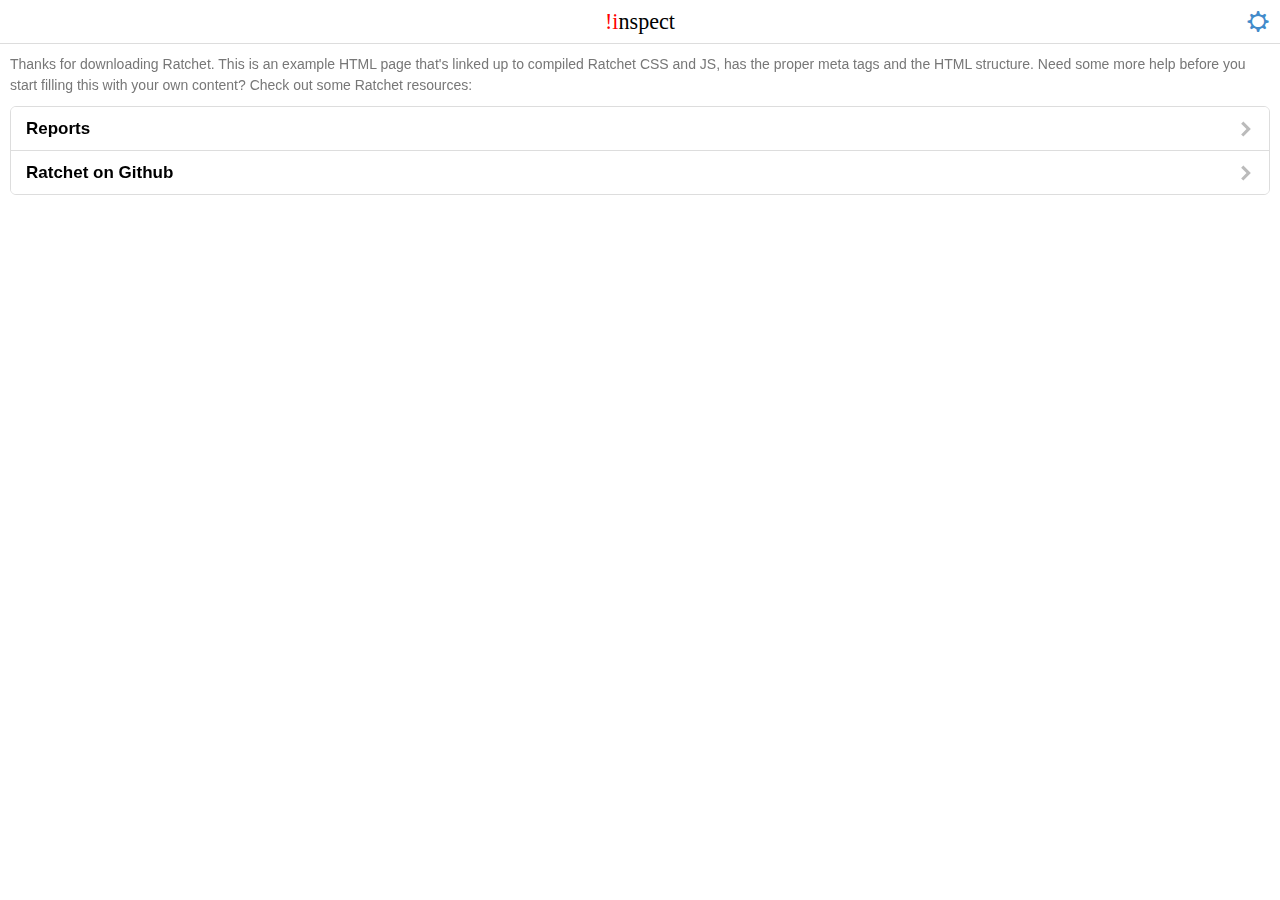
<file: ratchet-v2.0.2/index.html>
<!DOCTYPE html>
<html manifest="offline.appcache">
  <head>
    <meta charset="utf-8">
    <title>Ratchet template page</title>

    <!-- Sets initial viewport load and disables zooming  -->
    <meta name="viewport" content="initial-scale=1, maximum-scale=1">

    <!-- Makes your prototype chrome-less once bookmarked to your phone's home screen -->
    <meta name="apple-mobile-web-app-capable" content="yes">
    <meta name="apple-mobile-web-app-status-bar-style" content="black">

    <!-- Include the compiled Ratchet CSS -->
    <link href="css/ratchet.css" rel="stylesheet">

	<style>
		h1.title {
			font-size: 1.3em;
			font-family: Impact;
		}
		h1.title::first-letter {
			color: red;
		}
		.to-upload {
			background: lime;
			padding: 3px;
		}
	
	</style>
	
  </head>
  <body>

    <!-- Make sure all your bars are the first things in your <body> -->
    <header class="bar bar-nav">
	   <a class="icon icon-gear pull-right" href="#settings"></a>
      <h1 class="title">!inspect</h1>
    </header>

    <!-- Wrap all non-bar HTML in the .content div (this is actually what scrolls) -->
    <div class="content">
      <p class="content-padded">Thanks for downloading Ratchet. This is an example HTML page that's linked up to compiled Ratchet CSS and JS, has the proper meta tags and the HTML structure. Need some more help before you start filling this with your own content? Check out some Ratchet resources:</p>
      <div class="card">
        <ul class="table-view">
          <li class="table-view-cell">
            <a class="push-right" data-transition="slide-in"  href="reports.html">
              <strong>Reports</strong>
            </a>
          </li>
          <li class="table-view-cell">
            <a class="push-right" href="https://github.com/twbs/ratchet/">
              <strong>Ratchet on Github</strong>
            </a>
          </li>
      
        </ul>
      </div>
    </div>

	
	<div id="settings" class="modal">
	  <header class="bar bar-nav">
		<a class="icon icon-close pull-right" data-transition="slide-down" href="#settings"></a>
		<h1 class="title">Settings</h1>
	  </header>

	  <div class="content">
		<p class="content-padded">The contents of my modal go here. Lorem ipsum dolor sit amet, consectetur adipisicing elit, sed do eiusmod tempor incididunt ut labore et dolore magna aliqua. Ut enim ad minim veniam, quis nostrud exercitation ullamco laboris nisi ut.</p>
		<form class="input-group">
		  <input type="text" placeholder="Full name" ez-value="settings.name">
		  <input type="email" placeholder="Email" ez-value="settings.email">
		  <input type="text" placeholder="Username" ez-value="settings.username">
		</form>
	  </div>
	</div>	
	
	
	<script src="js/ez-bind.min.js"></script>
    <script src="js/ratchet.js"></script>
	<script src="js/app.js"></script>

  </body>
</html>
</file>
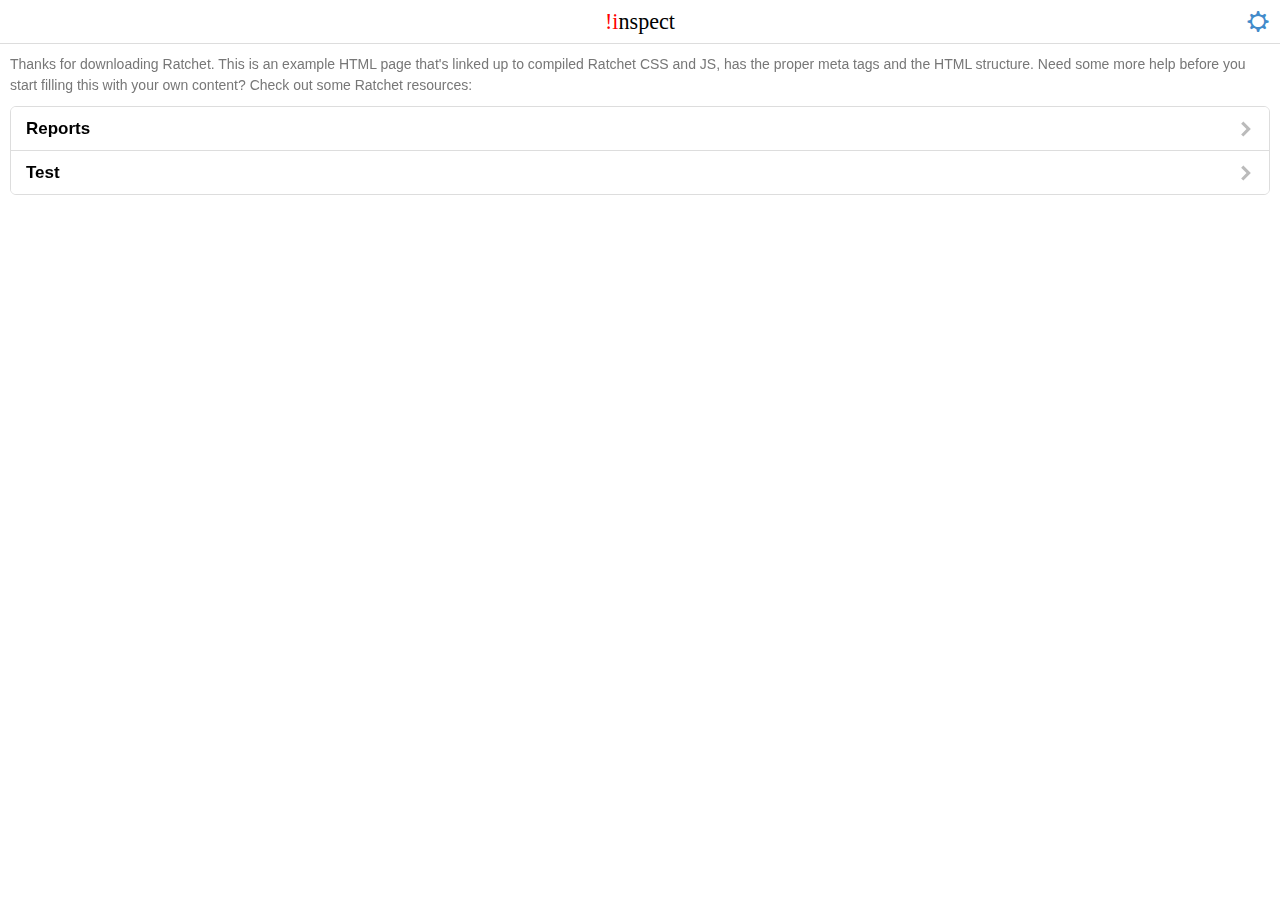
<file: webapp/index.html>
<!DOCTYPE html>
<html manifest="offline.appcache">
  <head>
    <meta charset="utf-8">
    <title>!inspect.eu</title>

    <!-- Sets initial viewport load and disables zooming  -->
    <meta name="viewport" content="initial-scale=1, maximum-scale=1">

    <!-- Makes your prototype chrome-less once bookmarked to your phone's home screen -->
    <meta name="apple-mobile-web-app-capable" content="yes">
    <meta name="apple-mobile-web-app-status-bar-style" content="black">

	<link rel="shortcut icon" href="/favicon.ico" type="image/x-icon">
	<link rel="icon" href="/favicon.ico" type="image/x-icon">
	
    <!-- Include the compiled Ratchet CSS -->
    <link href="css/ratchet.css" rel="stylesheet">
    <link href="css/app.css" rel="stylesheet">

  </head>
  <body>

    <!-- Make sure all your bars are the first things in your <body> -->
    <header class="bar bar-nav">
	   <a class="icon icon-gear pull-right" href="#settings"></a>
      <h1 class="title">!inspect</h1>
    </header>

    <!-- Wrap all non-bar HTML in the .content div (this is actually what scrolls) -->
    <div class="content">
      <p class="content-padded">Thanks for downloading Ratchet. This is an example HTML page that's linked up to compiled Ratchet CSS and JS, has the proper meta tags and the HTML structure. Need some more help before you start filling this with your own content? Check out some Ratchet resources:</p>
      <div class="card">
        <ul class="table-view">
          <li class="table-view-cell">
            <a class="push-right" data-transition="slide-in"  href="reports.html">
              <strong>Reports</strong>
            </a>
          </li>
          <li class="table-view-cell">
            <a class="push-right" data-transition="slide-in" href="test.html">
              <strong>Test</strong>
            </a>
          </li>
      
        </ul>
      </div>
    </div>

	
	<div id="settings" class="modal">
	  <header class="bar bar-nav">
		<a class="icon icon-close pull-right" data-transition="slide-down" href="#settings"></a>
		<h1 class="title">Settings</h1>
	  </header>

	  <div class="content">
		<p class="content-padded">The contents of my modal go here. Lorem ipsum dolor sit amet, consectetur adipisicing elit, sed do eiusmod tempor incididunt ut labore et dolore magna aliqua. Ut enim ad minim veniam, quis nostrud exercitation ullamco laboris nisi ut.</p>
		<form class="input-group">
		  <input type="text" placeholder="Full name" ez-value="settings.name">
		  <input type="email" placeholder="Email" ez-value="settings.email">
		  <input type="text" placeholder="Username" ez-value="settings.username">
		</form>
	  </div>
	</div>	
	
	
	<script src="js/ez-bind.min.js"></script>
    <script src="js/ratchet.js"></script>
	<script src="js/app.js"></script>

  </body>
</html>
</file>
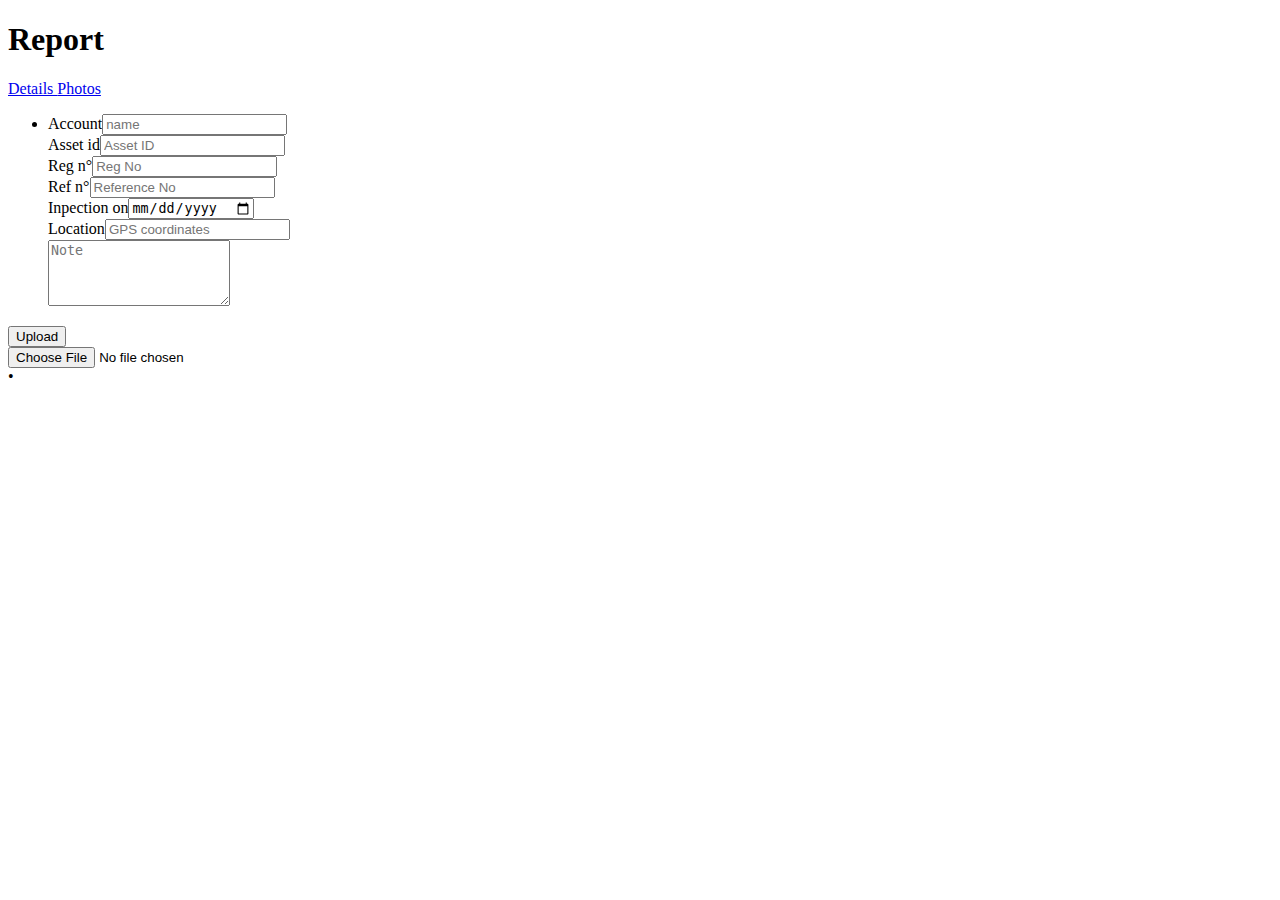
<file: webapp/newreport.html>
<!DOCTYPE html>
<html>
   <head>
      <meta charset="utf-8">
      <title>!inspect</title>
   </head>
   <body>

      <!-- Make sure all your bars are the first things in your <body> -->
      <header class="bar bar-nav">
         <a class="icon icon-left-nav pull-left" data-transition="slide-out" href="index.html"></a>
         <h1 class="title">Report</h1>
      </header>

      <!-- Wrap all non-bar HTML in the .content div (this is actually what scrolls) -->
      <div class="content" id="new-report-page">
         <div class="content-padded">
            <div class="segmented-control">
               <a class="control-item active" href="#details"> Details </a>
               <a class="control-item" href="#photos"> Photos </a>
            </div>
            <div >
               <span id="details" class="control-content active">

                  <ul class="table-view">
                     <li class="table-view-divider no-padding">
                        <form class="input-group">
                           <div class="input-row"><label>Account</label><input type="text" placeholder="name" ez-value="currentReport.details.accountName"></div>
                           <div class="input-row"><label>Asset id</label><input type="text" placeholder="Asset ID" ez-value="currentReport.details.assetID"></div>
                           <div class="input-row"><label>Reg n°</label><input type="text" placeholder="Reg No" ez-value="currentReport.details.regNo"></div>
                           <div class="input-row"><label>Ref n°</label><input type="text" placeholder="Reference No" ez-value="currentReport.details.refNo"></div>
                           <div class="input-row"><label>Inpection on</label><input type="date" placeholder="Inpection Date" ez-value="currentReport.details.inspectionDate"></div>
                           <div class="input-row"><label>Location</label><input type="text" placeholder="GPS coordinates" ez-value="currentReport.details.location"></div>
                           <textarea placeholder="Note" ez-value="currentReport.details.comment" rows="4" ></textarea>
                        </form>
                     </li>
                  </ul>
                  <button class="btn btn-positive btn-block" ez-on="click:uploadReport"> <span class="icon icon-share"></span> Upload</button>

               </span>
               <span id="photos" class="control-content">

                  <div class="hide">
                     <input id="camera-capture" type="file" capture="camera" accept="image/*"  ez-on="change: newPictureCaptured">
                  </div>

                  <div class="cursor"> <span ez-repeat="cursorsList" ez-class="red:.">&bullet;</span> </div>
                  <a class="icon icon-plus picture-btn green" ez-on="click:capturePicture"></a>
                  <a class="icon icon-close picture-btn red" ez-on="click:removePicture"></a>
                  <div class="slider" id="mySlider" ez-on="slide:slide">
                     <div class="slide-group">
                        <div class="slide" ez-repeat="currentReport.pictures">
                           <img ez-attr="src:url">
                        </div>
                     </div>
                  </div>

               </span>
            </div>
         </div>
      </div>
   </body>
</html>
</file>
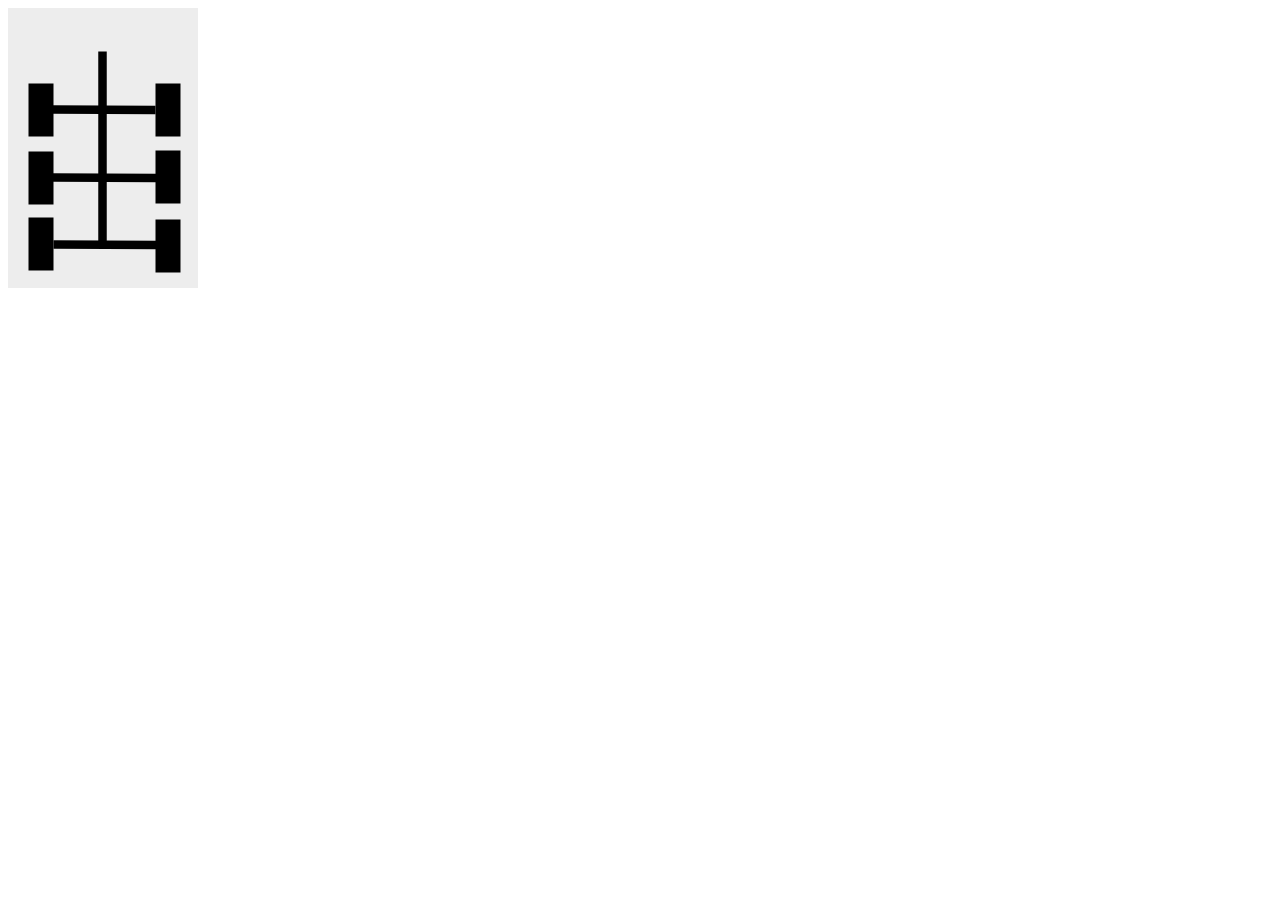
<file: webapp/trailer.html>
<!doctype html>
<html>
<head>

	<style>
		.red {
			fill: red;
			stroke: red;
		}
	</style>

</head>
<body>


<svg width="190" height="280" xmlns="http://www.w3.org/2000/svg">
 <!-- Created with Method Draw - http://github.com/duopixel/Method-Draw/ -->
 <g>
  <title>background</title>
  <rect fill="#ededed" id="canvas_background" height="282" width="192" y="-1" x="-1"/>
  <g display="none" overflow="visible" y="0" x="0" height="100%" width="100%" id="canvasGrid">
   <rect fill="url(#gridpattern)" stroke-width="0" y="0" x="0" height="100%" width="100%"/>
  </g>
 </g>
 <g>
  <title>Layer 1</title>
  <line stroke="#000" stroke-linecap="undefined" stroke-linejoin="undefined" id="svg_1" y2="238.5" x2="94.5" y1="43.500001" x1="94.5" stroke-width="8.5" />
  <line stroke="#000" stroke-linecap="undefined" stroke-linejoin="undefined" id="svg_2" y2="170" x2="148.500005" y1="169.5" x1="44.5" stroke-width="8.5" />
  <line stroke="#000" stroke-linecap="undefined" stroke-linejoin="undefined" id="svg_3" y2="237" x2="149" y1="236.5" x1="45.499999" stroke-width="8.5" />
  <rect ez-on="click:r2click" ez-class="red:r2"  id="svg_4" height="51" width="23" y="143.5" x="148.5" fill-opacity="null" stroke-opacity="null" stroke-width="2" stroke="#000" />
  <rect ez-on="click:r3click" ez-class="red:r3" id="svg_6" height="51" width="23" y="212.5" x="148.5" fill-opacity="null" stroke-opacity="null" stroke-width="2" stroke="#000" />
  <rect ez-on="click:l3click" ez-class="red:l3"  id="svg_7" height="51" width="23" y="210.5" x="21.5" fill-opacity="null" stroke-opacity="null" stroke-width="2" stroke="#000" />
  <rect ez-on="click:l2click" ez-class="red:l2"  stroke="#000" id="svg_8" height="51" width="23" y="144.5" x="21.5" fill-opacity="null" stroke-opacity="null" stroke-width="2" />
  <line stroke="#000" stroke-linecap="undefined" stroke-linejoin="undefined" id="svg_9" y2="102" x2="147.500005" y1="101.5" x1="43.5" stroke-width="8.5" />
  <rect ez-on="click:r1click" ez-class="red:r1"  id="svg_10" height="51" width="23" y="76.5" x="148.5" fill-opacity="null" stroke-opacity="null" stroke-width="2" stroke="#000" />
  <rect stroke="#000" ez-on="click:l1click" ez-class="red:l1"  id="svg_11" height="51" width="23" y="76.5" x="21.5" fill-opacity="null" stroke-opacity="null" stroke-width="2" />
 </g>
</svg>


<script src="js/ez-bind.min.js"></script>
<script>
	var vm = new EZ(document.documentElement);
	vm.r1click = function () { vm.r1 = !vm.r1; };
	vm.r2click = function () { vm.r2 = !vm.r2; };
	vm.r3click = function () { vm.r3 = !vm.r3; };
	vm.l1click = function () { vm.l1 = !vm.l1; };
	vm.l2click = function () { vm.l2 = !vm.l2; };
	vm.l3click = function () { vm.l3 = !vm.l3; };
	
</script>
</body>
</html>
</file>
<file: ratchet-v2.0.2/css/ratchet.css>
/*!
 * =====================================================
 * Ratchet v2.0.2 (http://goratchet.com)
 * Copyright 2014 Connor Sears
 * Licensed under MIT (https://github.com/twbs/ratchet/blob/master/LICENSE)
 *
 * v2.0.2 designed by @connors.
 * =====================================================
 */

/*! normalize.css v3.0.1 | MIT License | git.io/normalize */
html {
  font-family: sans-serif;
  -webkit-text-size-adjust: 100%;
      -ms-text-size-adjust: 100%;
}

body {
  margin: 0;
}

article,
aside,
details,
figcaption,
figure,
footer,
header,
hgroup,
main,
nav,
section,
summary {
  display: block;
}

audio,
canvas,
progress,
video {
  display: inline-block;
  vertical-align: baseline;
}

audio:not([controls]) {
  display: none;
  height: 0;
}

[hidden],
template {
  display: none;
}

a {
  background: transparent;
}

a:active,
a:hover {
  outline: 0;
}

abbr[title] {
  border-bottom: 1px dotted;
}

b,
strong {
  font-weight: bold;
}

dfn {
  font-style: italic;
}

h1 {
  margin: .67em 0;
  font-size: 2em;
}

mark {
  color: #000;
  background: #ff0;
}

small {
  font-size: 80%;
}

sub,
sup {
  position: relative;
  font-size: 75%;
  line-height: 0;
  vertical-align: baseline;
}

sup {
  top: -.5em;
}

sub {
  bottom: -.25em;
}

img {
  border: 0;
}

svg:not(:root) {
  overflow: hidden;
}

figure {
  margin: 1em 40px;
}

hr {
  height: 0;
  -moz-box-sizing: content-box;
       box-sizing: content-box;
}

pre {
  overflow: auto;
}

code,
kbd,
pre,
samp {
  font-family: monospace, monospace;
  font-size: 1em;
}

button,
input,
optgroup,
select,
textarea {
  margin: 0;
  font: inherit;
  color: inherit;
}

button {
  overflow: visible;
}

button,
select {
  text-transform: none;
}

button,
html input[type="button"],
input[type="reset"],
input[type="submit"] {
  -webkit-appearance: button;
  cursor: pointer;
}

button[disabled],
html input[disabled] {
  cursor: default;
}

button::-moz-focus-inner,
input::-moz-focus-inner {
  padding: 0;
  border: 0;
}

input {
  line-height: normal;
}

input[type="checkbox"],
input[type="radio"] {
  box-sizing: border-box;
  padding: 0;
}

input[type="number"]::-webkit-inner-spin-button,
input[type="number"]::-webkit-outer-spin-button {
  height: auto;
}

input[type="search"] {
  -webkit-box-sizing: content-box;
     -moz-box-sizing: content-box;
          box-sizing: content-box;
  -webkit-appearance: textfield;
}

input[type="search"]::-webkit-search-cancel-button,
input[type="search"]::-webkit-search-decoration {
  -webkit-appearance: none;
}

fieldset {
  padding: .35em .625em .75em;
  margin: 0 2px;
  border: 1px solid #c0c0c0;
}

legend {
  padding: 0;
  border: 0;
}

textarea {
  overflow: auto;
}

optgroup {
  font-weight: bold;
}

table {
  border-spacing: 0;
  border-collapse: collapse;
}

td,
th {
  padding: 0;
}

* {
  -webkit-box-sizing: border-box;
     -moz-box-sizing: border-box;
          box-sizing: border-box;
}

body {
  position: fixed;
  top: 0;
  right: 0;
  bottom: 0;
  left: 0;
  font-family: "Helvetica Neue", Helvetica, sans-serif;
  font-size: 17px;
  line-height: 21px;
  color: #000;
  background-color: #fff;
}

a {
  color: #428bca;
  text-decoration: none;

  -webkit-tap-highlight-color: transparent;
}
a:active {
  color: #3071a9;
}

.content {
  position: absolute;
  top: 0;
  right: 0;
  bottom: 0;
  left: 0;
  overflow: auto;
  -webkit-overflow-scrolling: touch;
  background-color: #fff;
}

.content > * {
  -webkit-transform: translateZ(0);
      -ms-transform: translateZ(0);
          transform: translateZ(0);
}

.bar-nav ~ .content {
  padding-top: 44px;
}

.bar-header-secondary ~ .content {
  padding-top: 88px;
}

.bar-footer ~ .content {
  padding-bottom: 44px;
}

.bar-footer-secondary ~ .content {
  padding-bottom: 88px;
}

.bar-tab ~ .content {
  padding-bottom: 50px;
}

.bar-footer-secondary-tab ~ .content {
  padding-bottom: 94px;
}

.content-padded {
  margin: 10px;
}

.pull-left {
  float: left;
}

.pull-right {
  float: right;
}

.clearfix:before, .clearfix:after {
  display: table;
  content: " ";
}
.clearfix:after {
  clear: both;
}

h1, h2, h3, h4, h5, h6 {
  margin-top: 0;
  margin-bottom: 10px;
  line-height: 1;
}

h1, .h1 {
  font-size: 36px;
}

h2, .h2 {
  font-size: 30px;
}

h3, .h3 {
  font-size: 24px;
}

h4, .h4 {
  font-size: 18px;
}

h5, .h5 {
  margin-top: 20px;
  font-size: 14px;
}

h6, .h6 {
  margin-top: 20px;
  font-size: 12px;
}

p {
  margin-top: 0;
  margin-bottom: 10px;
  font-size: 14px;
  color: #777;
}

.btn {
  position: relative;
  display: inline-block;
  padding: 6px 8px 7px;
  margin-bottom: 0;
  font-size: 12px;
  font-weight: 400;
  line-height: 1;
  color: #333;
  text-align: center;
  white-space: nowrap;
  vertical-align: top;
  cursor: pointer;
  background-color: white;
  border: 1px solid #ccc;
  border-radius: 3px;
}
.btn:active, .btn.active {
  color: inherit;
  background-color: #ccc;
}
.btn:disabled, .btn.disabled {
  opacity: .6;
}

.btn-primary {
  color: #fff;
  background-color: #428bca;
  border: 1px solid #428bca;
}
.btn-primary:active, .btn-primary.active {
  color: #fff;
  background-color: #3071a9;
  border: 1px solid #3071a9;
}

.btn-positive {
  color: #fff;
  background-color: #5cb85c;
  border: 1px solid #5cb85c;
}
.btn-positive:active, .btn-positive.active {
  color: #fff;
  background-color: #449d44;
  border: 1px solid #449d44;
}

.btn-negative {
  color: #fff;
  background-color: #d9534f;
  border: 1px solid #d9534f;
}
.btn-negative:active, .btn-negative.active {
  color: #fff;
  background-color: #c9302c;
  border: 1px solid #c9302c;
}

.btn-outlined {
  background-color: transparent;
}
.btn-outlined.btn-primary {
  color: #428bca;
}
.btn-outlined.btn-positive {
  color: #5cb85c;
}
.btn-outlined.btn-negative {
  color: #d9534f;
}
.btn-outlined.btn-primary:active, .btn-outlined.btn-positive:active, .btn-outlined.btn-negative:active {
  color: #fff;
}

.btn-link {
  padding-top: 6px;
  padding-bottom: 6px;
  color: #428bca;
  background-color: transparent;
  border: 0;
}
.btn-link:active, .btn-link.active {
  color: #3071a9;
  background-color: transparent;
}

.btn-block {
  display: block;
  width: 100%;
  padding: 15px 0;
  margin-bottom: 10px;
  font-size: 18px;
}

input[type="submit"],
input[type="reset"],
input[type="button"] {
  width: 100%;
}

.btn .badge {
  margin: -2px -4px -2px 4px;
  font-size: 12px;
  background-color: rgba(0, 0, 0, .15);
}

.btn .badge-inverted,
.btn:active .badge-inverted {
  background-color: transparent;
}

.btn-primary:active .badge-inverted,
.btn-positive:active .badge-inverted,
.btn-negative:active .badge-inverted {
  color: #fff;
}

.btn-block .badge {
  position: absolute;
  right: 0;
  margin-right: 10px;
}

.btn .icon {
  font-size: inherit;
}

.bar {
  position: fixed;
  right: 0;
  left: 0;
  z-index: 10;
  height: 44px;
  padding-right: 10px;
  padding-left: 10px;
  background-color: white;
  border-bottom: 1px solid #ddd;

  -webkit-backface-visibility: hidden;
          backface-visibility: hidden;
}

.bar-header-secondary {
  top: 44px;
}

.bar-footer {
  bottom: 0;
}

.bar-footer-secondary {
  bottom: 44px;
}

.bar-footer-secondary-tab {
  bottom: 50px;
}

.bar-footer,
.bar-footer-secondary,
.bar-footer-secondary-tab {
  border-top: 1px solid #ddd;
  border-bottom: 0;
}

.bar-nav {
  top: 0;
}

.title {
  position: absolute;
  display: block;
  width: 100%;
  padding: 0;
  margin: 0 -10px;
  font-size: 17px;
  font-weight: 500;
  line-height: 44px;
  color: #000;
  text-align: center;
  white-space: nowrap;
}

.title a {
  color: inherit;
}

.bar-tab {
  bottom: 0;
  display: table;
  width: 100%;
  height: 50px;
  padding: 0;
  table-layout: fixed;
  border-top: 1px solid #ddd;
  border-bottom: 0;
}
.bar-tab .tab-item {
  display: table-cell;
  width: 1%;
  height: 50px;
  color: #929292;
  text-align: center;
  vertical-align: middle;
}
.bar-tab .tab-item.active, .bar-tab .tab-item:active {
  color: #428bca;
}
.bar-tab .tab-item .icon {
  top: 3px;
  width: 24px;
  height: 24px;
  padding-top: 0;
  padding-bottom: 0;
}
.bar-tab .tab-item .icon ~ .tab-label {
  display: block;
  font-size: 11px;
}

.bar .btn {
  position: relative;
  top: 7px;
  z-index: 20;
  padding: 6px 12px 7px;
  margin-top: 0;
  font-weight: 400;
}
.bar .btn.pull-right {
  margin-left: 10px;
}
.bar .btn.pull-left {
  margin-right: 10px;
}

.bar .btn-link {
  top: 0;
  padding: 0;
  font-size: 16px;
  line-height: 44px;
  color: #428bca;
  border: 0;
}
.bar .btn-link:active, .bar .btn-link.active {
  color: #3071a9;
}

.bar .btn-block {
  top: 6px;
  padding: 7px 0;
  margin-bottom: 0;
  font-size: 16px;
}

.bar .btn-nav.pull-left {
  margin-left: -5px;
}
.bar .btn-nav.pull-left .icon-left-nav {
  margin-right: -3px;
}
.bar .btn-nav.pull-right {
  margin-right: -5px;
}
.bar .btn-nav.pull-right .icon-right-nav {
  margin-left: -3px;
}

.bar .icon {
  position: relative;
  z-index: 20;
  padding-top: 10px;
  padding-bottom: 10px;
  font-size: 24px;
}
.bar .btn .icon {
  top: 3px;
  padding: 0;
}
.bar .title .icon {
  padding: 0;
}
.bar .title .icon.icon-caret {
  top: 4px;
  margin-left: -5px;
}

.bar input[type="search"] {
  height: 29px;
  margin: 6px 0;
}

.bar .segmented-control {
  top: 7px;
  margin: 0 auto;
}

.badge {
  display: inline-block;
  padding: 2px 9px 3px;
  font-size: 12px;
  line-height: 1;
  color: #333;
  background-color: rgba(0, 0, 0, .15);
  border-radius: 100px;
}
.badge.badge-inverted {
  padding: 0 5px 0 0;
  background-color: transparent;
}

.badge-primary {
  color: #fff;
  background-color: #428bca;
}
.badge-primary.badge-inverted {
  color: #428bca;
}

.badge-positive {
  color: #fff;
  background-color: #5cb85c;
}
.badge-positive.badge-inverted {
  color: #5cb85c;
}

.badge-negative {
  color: #fff;
  background-color: #d9534f;
}
.badge-negative.badge-inverted {
  color: #d9534f;
}

.card {
  margin: 10px;
  overflow: hidden;
  background-color: white;
  border: 1px solid #ddd;
  border-radius: 6px;
}

.card .table-view {
  margin-bottom: 0;
  border-top: 0;
  border-bottom: 0;
}
.card .table-view .table-view-divider:first-child {
  top: 0;
  border-top-left-radius: 6px;
  border-top-right-radius: 6px;
}
.card .table-view .table-view-divider:last-child {
  border-bottom-right-radius: 6px;
  border-bottom-left-radius: 6px;
}

.card .table-view-cell:last-child {
  border-bottom: 0;
}

.table-view {
  padding-left: 0;
  margin-top: 0;
  margin-bottom: 15px;
  list-style: none;
  background-color: #fff;
  border-top: 1px solid #ddd;
  border-bottom: 1px solid #ddd;
}

.table-view-cell {
  position: relative;
  padding: 11px 65px 11px 15px;
  overflow: hidden;
  border-bottom: 1px solid #ddd;
}
.table-view-cell:last-child {
  border-bottom: 0;
}
.table-view-cell > a:not(.btn) {
  position: relative;
  display: block;
  padding: inherit;
  margin: -11px -65px -11px -15px;
  overflow: hidden;
  color: inherit;
}
.table-view-cell > a:not(.btn):active {
  background-color: #eee;
}
.table-view-cell p {
  margin-bottom: 0;
}

.table-view-divider {
  padding-top: 6px;
  padding-bottom: 6px;
  padding-left: 15px;
  margin-top: -1px;
  margin-left: 0;
  font-weight: 500;
  color: #999;
  background-color: #fafafa;
  border-top: 1px solid #ddd;
  border-bottom: 1px solid #ddd;
}

.table-view .media,
.table-view .media-body {
  overflow: hidden;
}

.table-view .media-object.pull-left {
  margin-right: 10px;
}
.table-view .media-object.pull-right {
  margin-left: 10px;
}

.table-view-cell > .btn,
.table-view-cell > .badge,
.table-view-cell > .toggle,
.table-view-cell > a > .btn,
.table-view-cell > a > .badge,
.table-view-cell > a > .toggle {
  position: absolute;
  top: 50%;
  right: 15px;
  -webkit-transform: translateY(-50%);
      -ms-transform: translateY(-50%);
          transform: translateY(-50%);
}
.table-view-cell .navigate-left > .btn,
.table-view-cell .navigate-left > .badge,
.table-view-cell .navigate-left > .toggle,
.table-view-cell .navigate-right > .btn,
.table-view-cell .navigate-right > .badge,
.table-view-cell .navigate-right > .toggle,
.table-view-cell .push-left > .btn,
.table-view-cell .push-left > .badge,
.table-view-cell .push-left > .toggle,
.table-view-cell .push-right > .btn,
.table-view-cell .push-right > .badge,
.table-view-cell .push-right > .toggle,
.table-view-cell > a .navigate-left > .btn,
.table-view-cell > a .navigate-left > .badge,
.table-view-cell > a .navigate-left > .toggle,
.table-view-cell > a .navigate-right > .btn,
.table-view-cell > a .navigate-right > .badge,
.table-view-cell > a .navigate-right > .toggle,
.table-view-cell > a .push-left > .btn,
.table-view-cell > a .push-left > .badge,
.table-view-cell > a .push-left > .toggle,
.table-view-cell > a .push-right > .btn,
.table-view-cell > a .push-right > .badge,
.table-view-cell > a .push-right > .toggle {
  right: 35px;
}

.content > .table-view:first-child {
  margin-top: 15px;
}

input,
textarea,
button,
select {
  font-family: "Helvetica Neue", Helvetica, sans-serif;
  font-size: 17px;
}

select,
textarea,
input[type="text"],
input[type="search"],
input[type="password"],
input[type="datetime"],
input[type="datetime-local"],
input[type="date"],
input[type="month"],
input[type="time"],
input[type="week"],
input[type="number"],
input[type="email"],
input[type="url"],
input[type="tel"],
input[type="color"] {
  width: 100%;
  height: 35px;
  -webkit-appearance: none;
  padding: 0 15px;
  margin-bottom: 15px;
  line-height: 21px;
  background-color: #fff;
  border: 1px solid #ddd;
  border-radius: 3px;
  outline: none;
}

input[type="search"] {
  -webkit-box-sizing: border-box;
     -moz-box-sizing: border-box;
          box-sizing: border-box;
  padding: 0 10px;
  font-size: 16px;
  border-radius: 20px;
}

input[type="search"]:focus {
  text-align: left;
}

textarea {
  height: auto;
}

select {
  height: auto;
  font-size: 14px;
  background-color: #f8f8f8;
  -webkit-box-shadow: inset 0 1px 1px rgba(0, 0, 0, .1);
          box-shadow: inset 0 1px 1px rgba(0, 0, 0, .1);
}

.input-group {
  background-color: #fff;
}

.input-group input,
.input-group textarea {
  margin-bottom: 0;
  background-color: transparent;
  border-top: 0;
  border-right: 0;
  border-left: 0;
  border-radius: 0;
  -webkit-box-shadow: none;
          box-shadow: none;
}

.input-row {
  height: 35px;
  overflow: hidden;
  border-bottom: 1px solid #ddd;
}

.input-row label {
  float: left;
  width: 35%;
  padding: 8px 15px;
  font-family: "Helvetica Neue", Helvetica, sans-serif;
  line-height: 1.1;
}

.input-row input {
  float: right;
  width: 65%;
  padding-left: 0;
  margin-bottom: 0;
  border: 0;
}

.segmented-control {
  position: relative;
  display: table;
  overflow: hidden;
  font-size: 12px;
  font-weight: 400;
  background-color: white;
  border: 1px solid #ccc;
  border-radius: 3px;
}
.segmented-control .control-item {
  display: table-cell;
  width: 1%;
  padding-top: 6px;
  padding-bottom: 7px;
  overflow: hidden;
  line-height: 1;
  color: #333;
  text-align: center;
  text-overflow: ellipsis;
  white-space: nowrap;
  border-left: 1px solid #ccc;
}
.segmented-control .control-item:first-child {
  border-left-width: 0;
}
.segmented-control .control-item:active {
  background-color: #eee;
}
.segmented-control .control-item.active {
  background-color: #ccc;
}

.segmented-control-primary {
  border-color: #428bca;
}
.segmented-control-primary .control-item {
  color: #428bca;
  border-color: inherit;
}
.segmented-control-primary .control-item:active {
  background-color: #cde1f1;
}
.segmented-control-primary .control-item.active {
  color: #fff;
  background-color: #428bca;
}

.segmented-control-positive {
  border-color: #5cb85c;
}
.segmented-control-positive .control-item {
  color: #5cb85c;
  border-color: inherit;
}
.segmented-control-positive .control-item:active {
  background-color: #d8eed8;
}
.segmented-control-positive .control-item.active {
  color: #fff;
  background-color: #5cb85c;
}

.segmented-control-negative {
  border-color: #d9534f;
}
.segmented-control-negative .control-item {
  color: #d9534f;
  border-color: inherit;
}
.segmented-control-negative .control-item:active {
  background-color: #f9e2e2;
}
.segmented-control-negative .control-item.active {
  color: #fff;
  background-color: #d9534f;
}

.control-content {
  display: none;
}
.control-content.active {
  display: block;
}

.popover {
  position: fixed;
  top: 55px;
  left: 50%;
  z-index: 20;
  display: none;
  width: 280px;
  margin-left: -140px;
  background-color: white;
  border-radius: 6px;
  -webkit-box-shadow: 0 0 15px rgba(0, 0, 0, .1);
          box-shadow: 0 0 15px rgba(0, 0, 0, .1);
  opacity: 0;
  -webkit-transition: all .25s linear;
     -moz-transition: all .25s linear;
          transition: all .25s linear;
  -webkit-transform: translate3d(0, -15px, 0);
      -ms-transform: translate3d(0, -15px, 0);
          transform: translate3d(0, -15px, 0);
}
.popover:before {
  position: absolute;
  top: -15px;
  left: 50%;
  width: 0;
  height: 0;
  margin-left: -15px;
  content: '';
  border-right: 15px solid transparent;
  border-bottom: 15px solid white;
  border-left: 15px solid transparent;
}
.popover.visible {
  opacity: 1;
  -webkit-transform: translate3d(0, 0, 0);
      -ms-transform: translate3d(0, 0, 0);
          transform: translate3d(0, 0, 0);
}
.popover .bar ~ .table-view {
  padding-top: 44px;
}

.backdrop {
  position: fixed;
  top: 0;
  right: 0;
  bottom: 0;
  left: 0;
  z-index: 15;
  background-color: rgba(0, 0, 0, .3);
}

.popover .btn-block {
  margin-bottom: 5px;
}
.popover .btn-block:last-child {
  margin-bottom: 0;
}

.popover .bar-nav {
  border-bottom: 1px solid #ddd;
  border-top-left-radius: 12px;
  border-top-right-radius: 12px;
  -webkit-box-shadow: none;
          box-shadow: none;
}

.popover .table-view {
  max-height: 300px;
  margin-bottom: 0;
  overflow: auto;
  -webkit-overflow-scrolling: touch;
  background-color: #fff;
  border-top: 0;
  border-bottom: 0;
  border-radius: 6px;
}

.modal {
  position: fixed;
  top: 0;
  z-index: 11;
  width: 100%;
  min-height: 100%;
  overflow: hidden;
  background-color: #fff;
  opacity: 0;
  -webkit-transition: -webkit-transform .25s, opacity 1ms .25s;
     -moz-transition:    -moz-transform .25s, opacity 1ms .25s;
          transition:         transform .25s, opacity 1ms .25s;
  -webkit-transform: translate3d(0, 100%, 0);
      -ms-transform: translate3d(0, 100%, 0);
          transform: translate3d(0, 100%, 0);
}
.modal.active {
  height: 100%;
  opacity: 1;
  -webkit-transition: -webkit-transform .25s;
     -moz-transition:    -moz-transform .25s;
          transition:         transform .25s;
  -webkit-transform: translate3d(0, 0, 0);
      -ms-transform: translate3d(0, 0, 0);
          transform: translate3d(0, 0, 0);
}

.slider {
  width: 100%;
}

.slider {
  overflow: hidden;
  background-color: #000;
}
.slider .slide-group {
  position: relative;
  font-size: 0;
  white-space: nowrap;
  -webkit-transition: all 0s linear;
     -moz-transition: all 0s linear;
          transition: all 0s linear;
}
.slider .slide-group .slide {
  display: inline-block;
  width: 100%;
  height: 100%;
  font-size: 14px;
  vertical-align: top;
}

.toggle {
  position: relative;
  display: block;
  width: 74px;
  height: 30px;
  background-color: #fff;
  border: 2px solid #ddd;
  border-radius: 20px;
  -webkit-transition-duration: .2s;
     -moz-transition-duration: .2s;
          transition-duration: .2s;
  -webkit-transition-property: background-color, border;
     -moz-transition-property: background-color, border;
          transition-property: background-color, border;
}
.toggle .toggle-handle {
  position: absolute;
  top: -1px;
  left: -1px;
  z-index: 2;
  width: 28px;
  height: 28px;
  background-color: #fff;
  border: 1px solid #ddd;
  border-radius: 100px;
  -webkit-transition-duration: .2s;
     -moz-transition-duration: .2s;
          transition-duration: .2s;
  -webkit-transition-property: -webkit-transform, border, width;
     -moz-transition-property:    -moz-transform, border, width;
          transition-property:         transform, border, width;
}
.toggle:before {
  position: absolute;
  top: 3px;
  right: 11px;
  font-size: 13px;
  color: #999;
  text-transform: uppercase;
  content: "Off";
}
.toggle.active {
  background-color: #5cb85c;
  border: 2px solid #5cb85c;
}
.toggle.active .toggle-handle {
  border-color: #5cb85c;
  -webkit-transform: translate3d(44px, 0, 0);
      -ms-transform: translate3d(44px, 0, 0);
          transform: translate3d(44px, 0, 0);
}
.toggle.active:before {
  right: auto;
  left: 15px;
  color: #fff;
  content: "On";
}
.toggle input[type="checkbox"] {
  display: none;
}

.content.fade {
  left: 0;
  opacity: 0;
}
.content.fade.in {
  opacity: 1;
}
.content.sliding {
  z-index: 2;
  -webkit-transition: -webkit-transform .4s;
     -moz-transition:    -moz-transform .4s;
          transition:         transform .4s;
  -webkit-transform: translate3d(0, 0, 0);
      -ms-transform: translate3d(0, 0, 0);
          transform: translate3d(0, 0, 0);
}
.content.sliding.left {
  z-index: 1;
  -webkit-transform: translate3d(-100%, 0, 0);
      -ms-transform: translate3d(-100%, 0, 0);
          transform: translate3d(-100%, 0, 0);
}
.content.sliding.right {
  z-index: 3;
  -webkit-transform: translate3d(100%, 0, 0);
      -ms-transform: translate3d(100%, 0, 0);
          transform: translate3d(100%, 0, 0);
}

.navigate-left:after,
.navigate-right:after,
.push-left:after,
.push-right:after {
  position: absolute;
  top: 50%;
  display: inline-block;
  font-family: Ratchicons;
  font-size: inherit;
  line-height: 1;
  color: #bbb;
  text-decoration: none;
  -webkit-transform: translateY(-50%);
      -ms-transform: translateY(-50%);
          transform: translateY(-50%);

  -webkit-font-smoothing: antialiased;
}

.navigate-left:after,
.push-left:after {
  left: 15px;
  content: '\e822';
}

.navigate-right:after,
.push-right:after {
  right: 15px;
  content: '\e826';
}

@font-face {
  font-family: Ratchicons;
  font-style: normal;
  font-weight: normal;

  src: url("../fonts/ratchicons.eot");
  src: url("../fonts/ratchicons.eot?#iefix") format("embedded-opentype"), url("../fonts/ratchicons.woff") format("woff"), url("../fonts/ratchicons.ttf") format("truetype"), url("../fonts/ratchicons.svg#svgFontName") format("svg");
}
.icon {
  display: inline-block;
  font-family: Ratchicons;
  font-size: 24px;
  line-height: 1;
  text-decoration: none;

  -webkit-font-smoothing: antialiased;
}

.icon-back:before {
  content: '\e80a';
}

.icon-bars:before {
  content: '\e80e';
}

.icon-caret:before {
  content: '\e80f';
}

.icon-check:before {
  content: '\e810';
}

.icon-close:before {
  content: '\e811';
}

.icon-code:before {
  content: '\e812';
}

.icon-compose:before {
  content: '\e813';
}

.icon-download:before {
  content: '\e815';
}

.icon-edit:before {
  content: '\e829';
}

.icon-forward:before {
  content: '\e82a';
}

.icon-gear:before {
  content: '\e821';
}

.icon-home:before {
  content: '\e82b';
}

.icon-info:before {
  content: '\e82c';
}

.icon-list:before {
  content: '\e823';
}

.icon-more-vertical:before {
  content: '\e82e';
}

.icon-more:before {
  content: '\e82f';
}

.icon-pages:before {
  content: '\e824';
}

.icon-pause:before {
  content: '\e830';
}

.icon-person:before {
  content: '\e832';
}

.icon-play:before {
  content: '\e816';
}

.icon-plus:before {
  content: '\e817';
}

.icon-refresh:before {
  content: '\e825';
}

.icon-search:before {
  content: '\e819';
}

.icon-share:before {
  content: '\e81a';
}

.icon-sound:before {
  content: '\e827';
}

.icon-sound2:before {
  content: '\e828';
}

.icon-sound3:before {
  content: '\e80b';
}

.icon-sound4:before {
  content: '\e80c';
}

.icon-star-filled:before {
  content: '\e81b';
}

.icon-star:before {
  content: '\e81c';
}

.icon-stop:before {
  content: '\e81d';
}

.icon-trash:before {
  content: '\e81e';
}

.icon-up-nav:before {
  content: '\e81f';
}

.icon-up:before {
  content: '\e80d';
}

.icon-right-nav:before {
  content: '\e818';
}

.icon-right:before {
  content: '\e826';
}

.icon-down-nav:before {
  content: '\e814';
}

.icon-down:before {
  content: '\e820';
}

.icon-left-nav:before {
  content: '\e82d';
}

.icon-left:before {
  content: '\e822';
}
</file>
<file: webapp/css/ratchet.css>
/*!
 * =====================================================
 * Ratchet v2.0.2 (http://goratchet.com)
 * Copyright 2014 Connor Sears
 * Licensed under MIT (https://github.com/twbs/ratchet/blob/master/LICENSE)
 *
 * v2.0.2 designed by @connors.
 * =====================================================
 */

/*! normalize.css v3.0.1 | MIT License | git.io/normalize */
html {
  font-family: sans-serif;
  -webkit-text-size-adjust: 100%;
      -ms-text-size-adjust: 100%;
}

body {
  margin: 0;
}

article,
aside,
details,
figcaption,
figure,
footer,
header,
hgroup,
main,
nav,
section,
summary {
  display: block;
}

audio,
canvas,
progress,
video {
  display: inline-block;
  vertical-align: baseline;
}

audio:not([controls]) {
  display: none;
  height: 0;
}

[hidden],
template {
  display: none;
}

a {
  background: transparent;
}

a:active,
a:hover {
  outline: 0;
}

abbr[title] {
  border-bottom: 1px dotted;
}

b,
strong {
  font-weight: bold;
}

dfn {
  font-style: italic;
}

h1 {
  margin: .67em 0;
  font-size: 2em;
}

mark {
  color: #000;
  background: #ff0;
}

small {
  font-size: 80%;
}

sub,
sup {
  position: relative;
  font-size: 75%;
  line-height: 0;
  vertical-align: baseline;
}

sup {
  top: -.5em;
}

sub {
  bottom: -.25em;
}

img {
  border: 0;
}

svg:not(:root) {
  overflow: hidden;
}

figure {
  margin: 1em 40px;
}

hr {
  height: 0;
  -moz-box-sizing: content-box;
       box-sizing: content-box;
}

pre {
  overflow: auto;
}

code,
kbd,
pre,
samp {
  font-family: monospace, monospace;
  font-size: 1em;
}

button,
input,
optgroup,
select,
textarea {
  margin: 0;
  font: inherit;
  color: inherit;
}

button {
  overflow: visible;
}

button,
select {
  text-transform: none;
}

button,
html input[type="button"],
input[type="reset"],
input[type="submit"] {
  -webkit-appearance: button;
  cursor: pointer;
}

button[disabled],
html input[disabled] {
  cursor: default;
}

button::-moz-focus-inner,
input::-moz-focus-inner {
  padding: 0;
  border: 0;
}

input {
  line-height: normal;
}

input[type="checkbox"],
input[type="radio"] {
  box-sizing: border-box;
  padding: 0;
}

input[type="number"]::-webkit-inner-spin-button,
input[type="number"]::-webkit-outer-spin-button {
  height: auto;
}

input[type="search"] {
  -webkit-box-sizing: content-box;
     -moz-box-sizing: content-box;
          box-sizing: content-box;
  -webkit-appearance: textfield;
}

input[type="search"]::-webkit-search-cancel-button,
input[type="search"]::-webkit-search-decoration {
  -webkit-appearance: none;
}

fieldset {
  padding: .35em .625em .75em;
  margin: 0 2px;
  border: 1px solid #c0c0c0;
}

legend {
  padding: 0;
  border: 0;
}

textarea {
  overflow: auto;
}

optgroup {
  font-weight: bold;
}

table {
  border-spacing: 0;
  border-collapse: collapse;
}

td,
th {
  padding: 0;
}

* {
  -webkit-box-sizing: border-box;
     -moz-box-sizing: border-box;
          box-sizing: border-box;
}

body {
  position: fixed;
  top: 0;
  right: 0;
  bottom: 0;
  left: 0;
  font-family: "Helvetica Neue", Helvetica, sans-serif;
  font-size: 17px;
  line-height: 21px;
  color: #000;
  background-color: #fff;
}

a {
  color: #428bca;
  text-decoration: none;

  -webkit-tap-highlight-color: transparent;
}
a:active {
  color: #3071a9;
}

.content {
  position: absolute;
  top: 0;
  right: 0;
  bottom: 0;
  left: 0;
  overflow: auto;
  -webkit-overflow-scrolling: touch;
  background-color: #fff;
}

.content > * {
  -webkit-transform: translateZ(0);
      -ms-transform: translateZ(0);
          transform: translateZ(0);
}

.bar-nav ~ .content {
  padding-top: 44px;
}

.bar-header-secondary ~ .content {
  padding-top: 88px;
}

.bar-footer ~ .content {
  padding-bottom: 44px;
}

.bar-footer-secondary ~ .content {
  padding-bottom: 88px;
}

.bar-tab ~ .content {
  padding-bottom: 50px;
}

.bar-footer-secondary-tab ~ .content {
  padding-bottom: 94px;
}

.content-padded {
  margin: 10px;
}

.pull-left {
  float: left;
}

.pull-right {
  float: right;
}

.clearfix:before, .clearfix:after {
  display: table;
  content: " ";
}
.clearfix:after {
  clear: both;
}

h1, h2, h3, h4, h5, h6 {
  margin-top: 0;
  margin-bottom: 10px;
  line-height: 1;
}

h1, .h1 {
  font-size: 36px;
}

h2, .h2 {
  font-size: 30px;
}

h3, .h3 {
  font-size: 24px;
}

h4, .h4 {
  font-size: 18px;
}

h5, .h5 {
  margin-top: 20px;
  font-size: 14px;
}

h6, .h6 {
  margin-top: 20px;
  font-size: 12px;
}

p {
  margin-top: 0;
  margin-bottom: 10px;
  font-size: 14px;
  color: #777;
}

.btn {
  position: relative;
  display: inline-block;
  padding: 6px 8px 7px;
  margin-bottom: 0;
  font-size: 12px;
  font-weight: 400;
  line-height: 1;
  color: #333;
  text-align: center;
  white-space: nowrap;
  vertical-align: top;
  cursor: pointer;
  background-color: white;
  border: 1px solid #ccc;
  border-radius: 3px;
}
.btn:active, .btn.active {
  color: inherit;
  background-color: #ccc;
}
.btn:disabled, .btn.disabled {
  opacity: .6;
}

.btn-primary {
  color: #fff;
  background-color: #428bca;
  border: 1px solid #428bca;
}
.btn-primary:active, .btn-primary.active {
  color: #fff;
  background-color: #3071a9;
  border: 1px solid #3071a9;
}

.btn-positive {
  color: #fff;
  background-color: #5cb85c;
  border: 1px solid #5cb85c;
}
.btn-positive:active, .btn-positive.active {
  color: #fff;
  background-color: #449d44;
  border: 1px solid #449d44;
}

.btn-negative {
  color: #fff;
  background-color: #d9534f;
  border: 1px solid #d9534f;
}
.btn-negative:active, .btn-negative.active {
  color: #fff;
  background-color: #c9302c;
  border: 1px solid #c9302c;
}

.btn-outlined {
  background-color: transparent;
}
.btn-outlined.btn-primary {
  color: #428bca;
}
.btn-outlined.btn-positive {
  color: #5cb85c;
}
.btn-outlined.btn-negative {
  color: #d9534f;
}
.btn-outlined.btn-primary:active, .btn-outlined.btn-positive:active, .btn-outlined.btn-negative:active {
  color: #fff;
}

.btn-link {
  padding-top: 6px;
  padding-bottom: 6px;
  color: #428bca;
  background-color: transparent;
  border: 0;
}
.btn-link:active, .btn-link.active {
  color: #3071a9;
  background-color: transparent;
}

.btn-block {
  display: block;
  width: 100%;
  padding: 15px 0;
  margin-bottom: 10px;
  font-size: 18px;
}

input[type="submit"],
input[type="reset"],
input[type="button"] {
  width: 100%;
}

.btn .badge {
  margin: -2px -4px -2px 4px;
  font-size: 12px;
  background-color: rgba(0, 0, 0, .15);
}

.btn .badge-inverted,
.btn:active .badge-inverted {
  background-color: transparent;
}

.btn-primary:active .badge-inverted,
.btn-positive:active .badge-inverted,
.btn-negative:active .badge-inverted {
  color: #fff;
}

.btn-block .badge {
  position: absolute;
  right: 0;
  margin-right: 10px;
}

.btn .icon {
  font-size: inherit;
}

.bar {
  position: fixed;
  right: 0;
  left: 0;
  z-index: 10;
  height: 44px;
  padding-right: 10px;
  padding-left: 10px;
  background-color: white;
  border-bottom: 1px solid #ddd;

  -webkit-backface-visibility: hidden;
          backface-visibility: hidden;
}

.bar-header-secondary {
  top: 44px;
}

.bar-footer {
  bottom: 0;
}

.bar-footer-secondary {
  bottom: 44px;
}

.bar-footer-secondary-tab {
  bottom: 50px;
}

.bar-footer,
.bar-footer-secondary,
.bar-footer-secondary-tab {
  border-top: 1px solid #ddd;
  border-bottom: 0;
}

.bar-nav {
  top: 0;
}

.title {
  position: absolute;
  display: block;
  width: 100%;
  padding: 0;
  margin: 0 -10px;
  font-size: 17px;
  font-weight: 500;
  line-height: 44px;
  color: #000;
  text-align: center;
  white-space: nowrap;
}

.title a {
  color: inherit;
}

.bar-tab {
  bottom: 0;
  display: table;
  width: 100%;
  height: 50px;
  padding: 0;
  table-layout: fixed;
  border-top: 1px solid #ddd;
  border-bottom: 0;
}
.bar-tab .tab-item {
  display: table-cell;
  width: 1%;
  height: 50px;
  color: #929292;
  text-align: center;
  vertical-align: middle;
}
.bar-tab .tab-item.active, .bar-tab .tab-item:active {
  color: #428bca;
}
.bar-tab .tab-item .icon {
  top: 3px;
  width: 24px;
  height: 24px;
  padding-top: 0;
  padding-bottom: 0;
}
.bar-tab .tab-item .icon ~ .tab-label {
  display: block;
  font-size: 11px;
}

.bar .btn {
  position: relative;
  top: 7px;
  z-index: 20;
  padding: 6px 12px 7px;
  margin-top: 0;
  font-weight: 400;
}
.bar .btn.pull-right {
  margin-left: 10px;
}
.bar .btn.pull-left {
  margin-right: 10px;
}

.bar .btn-link {
  top: 0;
  padding: 0;
  font-size: 16px;
  line-height: 44px;
  color: #428bca;
  border: 0;
}
.bar .btn-link:active, .bar .btn-link.active {
  color: #3071a9;
}

.bar .btn-block {
  top: 6px;
  padding: 7px 0;
  margin-bottom: 0;
  font-size: 16px;
}

.bar .btn-nav.pull-left {
  margin-left: -5px;
}
.bar .btn-nav.pull-left .icon-left-nav {
  margin-right: -3px;
}
.bar .btn-nav.pull-right {
  margin-right: -5px;
}
.bar .btn-nav.pull-right .icon-right-nav {
  margin-left: -3px;
}

.bar .icon {
  position: relative;
  z-index: 20;
  padding-top: 10px;
  padding-bottom: 10px;
  font-size: 24px;
}
.bar .btn .icon {
  top: 3px;
  padding: 0;
}
.bar .title .icon {
  padding: 0;
}
.bar .title .icon.icon-caret {
  top: 4px;
  margin-left: -5px;
}

.bar input[type="search"] {
  height: 29px;
  margin: 6px 0;
}

.bar .segmented-control {
  top: 7px;
  margin: 0 auto;
}

.badge {
  display: inline-block;
  padding: 2px 9px 3px;
  font-size: 12px;
  line-height: 1;
  color: #333;
  background-color: rgba(0, 0, 0, .15);
  border-radius: 100px;
}
.badge.badge-inverted {
  padding: 0 5px 0 0;
  background-color: transparent;
}

.badge-primary {
  color: #fff;
  background-color: #428bca;
}
.badge-primary.badge-inverted {
  color: #428bca;
}

.badge-positive {
  color: #fff;
  background-color: #5cb85c;
}
.badge-positive.badge-inverted {
  color: #5cb85c;
}

.badge-negative {
  color: #fff;
  background-color: #d9534f;
}
.badge-negative.badge-inverted {
  color: #d9534f;
}

.card {
  margin: 10px;
  overflow: hidden;
  background-color: white;
  border: 1px solid #ddd;
  border-radius: 6px;
}

.card .table-view {
  margin-bottom: 0;
  border-top: 0;
  border-bottom: 0;
}
.card .table-view .table-view-divider:first-child {
  top: 0;
  border-top-left-radius: 6px;
  border-top-right-radius: 6px;
}
.card .table-view .table-view-divider:last-child {
  border-bottom-right-radius: 6px;
  border-bottom-left-radius: 6px;
}

.card .table-view-cell:last-child {
  border-bottom: 0;
}

.table-view {
  padding-left: 0;
  margin-top: 0;
  margin-bottom: 15px;
  list-style: none;
  background-color: #fff;
  border-top: 1px solid #ddd;
  border-bottom: 1px solid #ddd;
}

.table-view-cell {
  position: relative;
  padding: 11px 65px 11px 15px;
  overflow: hidden;
  border-bottom: 1px solid #ddd;
}
.table-view-cell:last-child {
  border-bottom: 0;
}
.table-view-cell > a:not(.btn) {
  position: relative;
  display: block;
  padding: inherit;
  margin: -11px -65px -11px -15px;
  overflow: hidden;
  color: inherit;
}
.table-view-cell > a:not(.btn):active {
  background-color: #eee;
}
.table-view-cell p {
  margin-bottom: 0;
}

.table-view-divider {
  padding-top: 6px;
  padding-bottom: 6px;
  padding-left: 15px;
  margin-top: -1px;
  margin-left: 0;
  font-weight: 500;
  color: #999;
  background-color: #fafafa;
  border-top: 1px solid #ddd;
  border-bottom: 1px solid #ddd;
}

.table-view .media,
.table-view .media-body {
  overflow: hidden;
}

.table-view .media-object.pull-left {
  margin-right: 10px;
}
.table-view .media-object.pull-right {
  margin-left: 10px;
}

.table-view-cell > .btn,
.table-view-cell > .badge,
.table-view-cell > .toggle,
.table-view-cell > a > .btn,
.table-view-cell > a > .badge,
.table-view-cell > a > .toggle {
  position: absolute;
  top: 50%;
  right: 15px;
  -webkit-transform: translateY(-50%);
      -ms-transform: translateY(-50%);
          transform: translateY(-50%);
}
.table-view-cell .navigate-left > .btn,
.table-view-cell .navigate-left > .badge,
.table-view-cell .navigate-left > .toggle,
.table-view-cell .navigate-right > .btn,
.table-view-cell .navigate-right > .badge,
.table-view-cell .navigate-right > .toggle,
.table-view-cell .push-left > .btn,
.table-view-cell .push-left > .badge,
.table-view-cell .push-left > .toggle,
.table-view-cell .push-right > .btn,
.table-view-cell .push-right > .badge,
.table-view-cell .push-right > .toggle,
.table-view-cell > a .navigate-left > .btn,
.table-view-cell > a .navigate-left > .badge,
.table-view-cell > a .navigate-left > .toggle,
.table-view-cell > a .navigate-right > .btn,
.table-view-cell > a .navigate-right > .badge,
.table-view-cell > a .navigate-right > .toggle,
.table-view-cell > a .push-left > .btn,
.table-view-cell > a .push-left > .badge,
.table-view-cell > a .push-left > .toggle,
.table-view-cell > a .push-right > .btn,
.table-view-cell > a .push-right > .badge,
.table-view-cell > a .push-right > .toggle {
  right: 35px;
}

.content > .table-view:first-child {
  margin-top: 15px;
}

input,
textarea,
button,
select {
  font-family: "Helvetica Neue", Helvetica, sans-serif;
  font-size: 17px;
}

select,
textarea,
input[type="text"],
input[type="search"],
input[type="password"],
input[type="datetime"],
input[type="datetime-local"],
input[type="date"],
input[type="month"],
input[type="time"],
input[type="week"],
input[type="number"],
input[type="email"],
input[type="url"],
input[type="tel"],
input[type="color"] {
  width: 100%;
  height: 35px;
  -webkit-appearance: none;
  padding: 0 15px;
  margin-bottom: 15px;
  line-height: 21px;
  background-color: #fff;
  border: 1px solid #ddd;
  border-radius: 3px;
  outline: none;
}

input[type="search"] {
  -webkit-box-sizing: border-box;
     -moz-box-sizing: border-box;
          box-sizing: border-box;
  padding: 0 10px;
  font-size: 16px;
  border-radius: 20px;
}

input[type="search"]:focus {
  text-align: left;
}

textarea {
  height: auto;
}

select {
  height: auto;
  font-size: 14px;
  background-color: #f8f8f8;
  -webkit-box-shadow: inset 0 1px 1px rgba(0, 0, 0, .1);
          box-shadow: inset 0 1px 1px rgba(0, 0, 0, .1);
}

.input-group {
  background-color: #fff;
}

.input-group input,
.input-group textarea {
  margin-bottom: 0;
  background-color: transparent;
  border-top: 0;
  border-right: 0;
  border-left: 0;
  border-radius: 0;
  -webkit-box-shadow: none;
          box-shadow: none;
}

.input-row {
  height: 35px;
  overflow: hidden;
  border-bottom: 1px solid #ddd;
}

.input-row label {
  float: left;
  width: 35%;
  padding: 8px 15px;
  font-family: "Helvetica Neue", Helvetica, sans-serif;
  line-height: 1.1;
}

.input-row input {
  float: right;
  width: 65%;
  padding-left: 0;
  margin-bottom: 0;
  border: 0;
}

.segmented-control {
  position: relative;
  display: table;
  overflow: hidden;
  font-size: 12px;
  font-weight: 400;
  background-color: white;
  border: 1px solid #ccc;
  border-radius: 3px;
}
.segmented-control .control-item {
  display: table-cell;
  width: 1%;
  padding-top: 6px;
  padding-bottom: 7px;
  overflow: hidden;
  line-height: 1;
  color: #333;
  text-align: center;
  text-overflow: ellipsis;
  white-space: nowrap;
  border-left: 1px solid #ccc;
}
.segmented-control .control-item:first-child {
  border-left-width: 0;
}
.segmented-control .control-item:active {
  background-color: #eee;
}
.segmented-control .control-item.active {
  background-color: #ccc;
}

.segmented-control-primary {
  border-color: #428bca;
}
.segmented-control-primary .control-item {
  color: #428bca;
  border-color: inherit;
}
.segmented-control-primary .control-item:active {
  background-color: #cde1f1;
}
.segmented-control-primary .control-item.active {
  color: #fff;
  background-color: #428bca;
}

.segmented-control-positive {
  border-color: #5cb85c;
}
.segmented-control-positive .control-item {
  color: #5cb85c;
  border-color: inherit;
}
.segmented-control-positive .control-item:active {
  background-color: #d8eed8;
}
.segmented-control-positive .control-item.active {
  color: #fff;
  background-color: #5cb85c;
}

.segmented-control-negative {
  border-color: #d9534f;
}
.segmented-control-negative .control-item {
  color: #d9534f;
  border-color: inherit;
}
.segmented-control-negative .control-item:active {
  background-color: #f9e2e2;
}
.segmented-control-negative .control-item.active {
  color: #fff;
  background-color: #d9534f;
}

.control-content {
  display: none;
}
.control-content.active {
  display: block;
}

.popover {
  position: fixed;
  top: 55px;
  left: 50%;
  z-index: 20;
  display: none;
  width: 280px;
  margin-left: -140px;
  background-color: white;
  border-radius: 6px;
  -webkit-box-shadow: 0 0 15px rgba(0, 0, 0, .1);
          box-shadow: 0 0 15px rgba(0, 0, 0, .1);
  opacity: 0;
  -webkit-transition: all .25s linear;
     -moz-transition: all .25s linear;
          transition: all .25s linear;
  -webkit-transform: translate3d(0, -15px, 0);
      -ms-transform: translate3d(0, -15px, 0);
          transform: translate3d(0, -15px, 0);
}
.popover:before {
  position: absolute;
  top: -15px;
  left: 50%;
  width: 0;
  height: 0;
  margin-left: -15px;
  content: '';
  border-right: 15px solid transparent;
  border-bottom: 15px solid white;
  border-left: 15px solid transparent;
}
.popover.visible {
  opacity: 1;
  -webkit-transform: translate3d(0, 0, 0);
      -ms-transform: translate3d(0, 0, 0);
          transform: translate3d(0, 0, 0);
}
.popover .bar ~ .table-view {
  padding-top: 44px;
}

.backdrop {
  position: fixed;
  top: 0;
  right: 0;
  bottom: 0;
  left: 0;
  z-index: 15;
  background-color: rgba(0, 0, 0, .3);
}

.popover .btn-block {
  margin-bottom: 5px;
}
.popover .btn-block:last-child {
  margin-bottom: 0;
}

.popover .bar-nav {
  border-bottom: 1px solid #ddd;
  border-top-left-radius: 12px;
  border-top-right-radius: 12px;
  -webkit-box-shadow: none;
          box-shadow: none;
}

.popover .table-view {
  max-height: 300px;
  margin-bottom: 0;
  overflow: auto;
  -webkit-overflow-scrolling: touch;
  background-color: #fff;
  border-top: 0;
  border-bottom: 0;
  border-radius: 6px;
}

.modal {
  position: fixed;
  top: 0;
  z-index: 11;
  width: 100%;
  min-height: 100%;
  overflow: hidden;
  background-color: #fff;
  opacity: 0;
  -webkit-transition: -webkit-transform .25s, opacity 1ms .25s;
     -moz-transition:    -moz-transform .25s, opacity 1ms .25s;
          transition:         transform .25s, opacity 1ms .25s;
  -webkit-transform: translate3d(0, 100%, 0);
      -ms-transform: translate3d(0, 100%, 0);
          transform: translate3d(0, 100%, 0);
}
.modal.active {
  height: 100%;
  opacity: 1;
  -webkit-transition: -webkit-transform .25s;
     -moz-transition:    -moz-transform .25s;
          transition:         transform .25s;
  -webkit-transform: translate3d(0, 0, 0);
      -ms-transform: translate3d(0, 0, 0);
          transform: translate3d(0, 0, 0);
}

.slider {
  width: 100%;
}

.slider {
  overflow: hidden;
  background-color: #000;
}
.slider .slide-group {
  position: relative;
  font-size: 0;
  white-space: nowrap;
  -webkit-transition: all 0s linear;
     -moz-transition: all 0s linear;
          transition: all 0s linear;
}
.slider .slide-group .slide {
  display: inline-block;
  width: 100%;
  height: 100%;
  font-size: 14px;
  vertical-align: top;
}

.toggle {
  position: relative;
  display: block;
  width: 74px;
  height: 30px;
  background-color: #fff;
  border: 2px solid #ddd;
  border-radius: 20px;
  -webkit-transition-duration: .2s;
     -moz-transition-duration: .2s;
          transition-duration: .2s;
  -webkit-transition-property: background-color, border;
     -moz-transition-property: background-color, border;
          transition-property: background-color, border;
}
.toggle .toggle-handle {
  position: absolute;
  top: -1px;
  left: -1px;
  z-index: 2;
  width: 28px;
  height: 28px;
  background-color: #fff;
  border: 1px solid #ddd;
  border-radius: 100px;
  -webkit-transition-duration: .2s;
     -moz-transition-duration: .2s;
          transition-duration: .2s;
  -webkit-transition-property: -webkit-transform, border, width;
     -moz-transition-property:    -moz-transform, border, width;
          transition-property:         transform, border, width;
}
.toggle:before {
  position: absolute;
  top: 3px;
  right: 11px;
  font-size: 13px;
  color: #999;
  text-transform: uppercase;
  content: "Off";
}
.toggle.active {
  background-color: #5cb85c;
  border: 2px solid #5cb85c;
}
.toggle.active .toggle-handle {
  border-color: #5cb85c;
  -webkit-transform: translate3d(44px, 0, 0);
      -ms-transform: translate3d(44px, 0, 0);
          transform: translate3d(44px, 0, 0);
}
.toggle.active:before {
  right: auto;
  left: 15px;
  color: #fff;
  content: "On";
}
.toggle input[type="checkbox"] {
  display: none;
}

.content.fade {
  left: 0;
  opacity: 0;
}
.content.fade.in {
  opacity: 1;
}
.content.sliding {
  z-index: 2;
  -webkit-transition: -webkit-transform .4s;
     -moz-transition:    -moz-transform .4s;
          transition:         transform .4s;
  -webkit-transform: translate3d(0, 0, 0);
      -ms-transform: translate3d(0, 0, 0);
          transform: translate3d(0, 0, 0);
}
.content.sliding.left {
  z-index: 1;
  -webkit-transform: translate3d(-100%, 0, 0);
      -ms-transform: translate3d(-100%, 0, 0);
          transform: translate3d(-100%, 0, 0);
}
.content.sliding.right {
  z-index: 3;
  -webkit-transform: translate3d(100%, 0, 0);
      -ms-transform: translate3d(100%, 0, 0);
          transform: translate3d(100%, 0, 0);
}

.navigate-left:after,
.navigate-right:after,
.push-left:after,
.push-right:after {
  position: absolute;
  top: 50%;
  display: inline-block;
  font-family: Ratchicons;
  font-size: inherit;
  line-height: 1;
  color: #bbb;
  text-decoration: none;
  -webkit-transform: translateY(-50%);
      -ms-transform: translateY(-50%);
          transform: translateY(-50%);

  -webkit-font-smoothing: antialiased;
}

.navigate-left:after,
.push-left:after {
  left: 15px;
  content: '\e822';
}

.navigate-right:after,
.push-right:after {
  right: 15px;
  content: '\e826';
}

@font-face {
  font-family: Ratchicons;
  font-style: normal;
  font-weight: normal;

  src: url("../fonts/ratchicons.eot");
  src: url("../fonts/ratchicons.eot?#iefix") format("embedded-opentype"), url("../fonts/ratchicons.woff") format("woff"), url("../fonts/ratchicons.ttf") format("truetype"), url("../fonts/ratchicons.svg#svgFontName") format("svg");
}
.icon {
  display: inline-block;
  font-family: Ratchicons;
  font-size: 24px;
  line-height: 1;
  text-decoration: none;

  -webkit-font-smoothing: antialiased;
}

.icon-back:before {
  content: '\e80a';
}

.icon-bars:before {
  content: '\e80e';
}

.icon-caret:before {
  content: '\e80f';
}

.icon-check:before {
  content: '\e810';
}

.icon-close:before {
  content: '\e811';
}

.icon-code:before {
  content: '\e812';
}

.icon-compose:before {
  content: '\e813';
}

.icon-download:before {
  content: '\e815';
}

.icon-edit:before {
  content: '\e829';
}

.icon-forward:before {
  content: '\e82a';
}

.icon-gear:before {
  content: '\e821';
}

.icon-home:before {
  content: '\e82b';
}

.icon-info:before {
  content: '\e82c';
}

.icon-list:before {
  content: '\e823';
}

.icon-more-vertical:before {
  content: '\e82e';
}

.icon-more:before {
  content: '\e82f';
}

.icon-pages:before {
  content: '\e824';
}

.icon-pause:before {
  content: '\e830';
}

.icon-person:before {
  content: '\e832';
}

.icon-play:before {
  content: '\e816';
}

.icon-plus:before {
  content: '\e817';
}

.icon-refresh:before {
  content: '\e825';
}

.icon-search:before {
  content: '\e819';
}

.icon-share:before {
  content: '\e81a';
}

.icon-sound:before {
  content: '\e827';
}

.icon-sound2:before {
  content: '\e828';
}

.icon-sound3:before {
  content: '\e80b';
}

.icon-sound4:before {
  content: '\e80c';
}

.icon-star-filled:before {
  content: '\e81b';
}

.icon-star:before {
  content: '\e81c';
}

.icon-stop:before {
  content: '\e81d';
}

.icon-trash:before {
  content: '\e81e';
}

.icon-up-nav:before {
  content: '\e81f';
}

.icon-up:before {
  content: '\e80d';
}

.icon-right-nav:before {
  content: '\e818';
}

.icon-right:before {
  content: '\e826';
}

.icon-down-nav:before {
  content: '\e814';
}

.icon-down:before {
  content: '\e820';
}

.icon-left-nav:before {
  content: '\e82d';
}

.icon-left:before {
  content: '\e822';
}
</file>
<file: webapp/css/app.css>
h1.title {
    font-size: 1.3em;
    font-family: Impact;
}

h1.title::first-letter {
    color: red;
}

.to-upload {
    background: lime;
    padding: 3px;
}

.slider img {
    height: 200px;
    width: auto;
    display:block;
    margin: 0 auto;
}

.slider .slide {
    background: white;
}

.cursor {
   font-size: 2em;
   float:right;
   margin: 10px;
}

.cursor .red {
   color: orange;
}

.add-picture-btn {
   margin: 5px;
}
</file>
